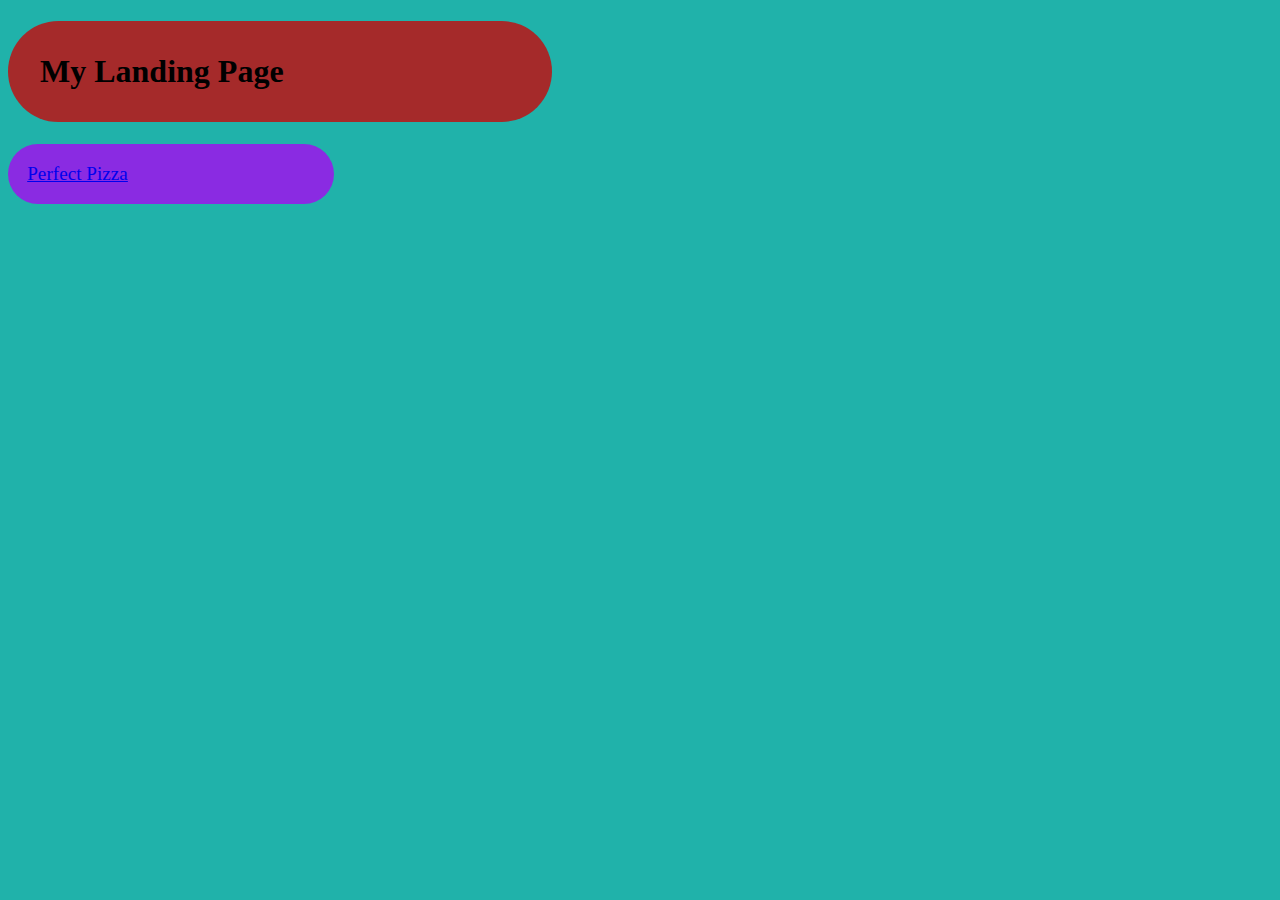
<file: index.html>
<!DOCTYPE html>
<html lang="en">
<head>
    <meta charset="UTF-8">
    <meta http-equiv="X-UA-Compatible" content="IE=edge">
    <meta name="viewport" content="width=device-width, initial-scale=1.0">
    <title>Document</title>
    <link rel="stylesheet" href="style.css">
</head>
<body>
    <h1 class="f6">My Landing Page</h1>
    <div class="perfect">
        <a href="pizzas.html">Perfect Pizza</a>
    </div>
</body>
</html>
</file>
<file: style.css>
body {
    background-color: lightseagreen;
}
.pizzas{
  /*  display: flex;*/
}
.Medium_Pizza {
    background-color: lightsalmon;
}
.Large_Pizza {
    background-color: burlywood;
}
.Small_Pizza {
    background-color: palevioletred;
}
.footer {
    background-color: yellow;
    padding: 2em;
    margin: 2em;
    border-radius: 1em;
    display: flex;
}
.side-bar {
    flex: 1;
}
.Contact_Details {
    flex: 1;
}
.Pizza {
    padding: 2em;
    margin: 2em;
    width: 300px;
    border-radius: 1em;
}
@media (min-width: 768px) {
    .Pizza {
        display:inline-block;
    }
}


.header {
    padding: 1em;
    background-color: rgb(75, 255, 30);
    display: flex;
}

h1 {

    padding: 1em;
    border-radius: 0.25em;
}

.cart-box {
    display: flex;
    justify-content: flex-end;

}

.cart-link {
    link: none;
}

.hidden {
    display: none;
}

.cart {
    background-color: blue;
    padding: 1em;
    width: 100%;
    margin-top: -10em;
    border-radius: 0.5em;
}

table {
    border-collapse: collapse;
    width: 100%;
}

td {
    text-align: center;
    vertical-align: bottom;
}

th,
td {
    padding: 15px;
    text-align: left;
    border: 1px solid #ccc;

}

.f1 {
    flex: 1
}

.f3 {
    flex: 3;
}

.message {
    padding: 1em;
    font-weight: bold;
    background-color: gold;
}

.input {
    padding: 1em;
}

.btn {
    padding: 1em 0em 1em 0em;
    width: 5em;
    background-color: gold;
    color: grey;
    font-weight: bold;
    border: 0;
    cursor: pointer;
    border-radius: 0.25em;
}

.buy {
    width: 7em;
    margin-bottom: 1em;
}

@media (min-width: 768px) {
    .cupcakes {
        display: flex;
    }

    .cart {
        width: 25%;
    }

} 
.perfect{
    background-color: blueviolet;
    width: 15em;
    padding: 1em;
    border-radius: 2.5em;
    font-size: larger;
}

.f6{
    background-color: brown;
    width: 15em;
    padding: 1em;
    border-radius: 2.5em;
    font-size: xx-large;
}
</file>
